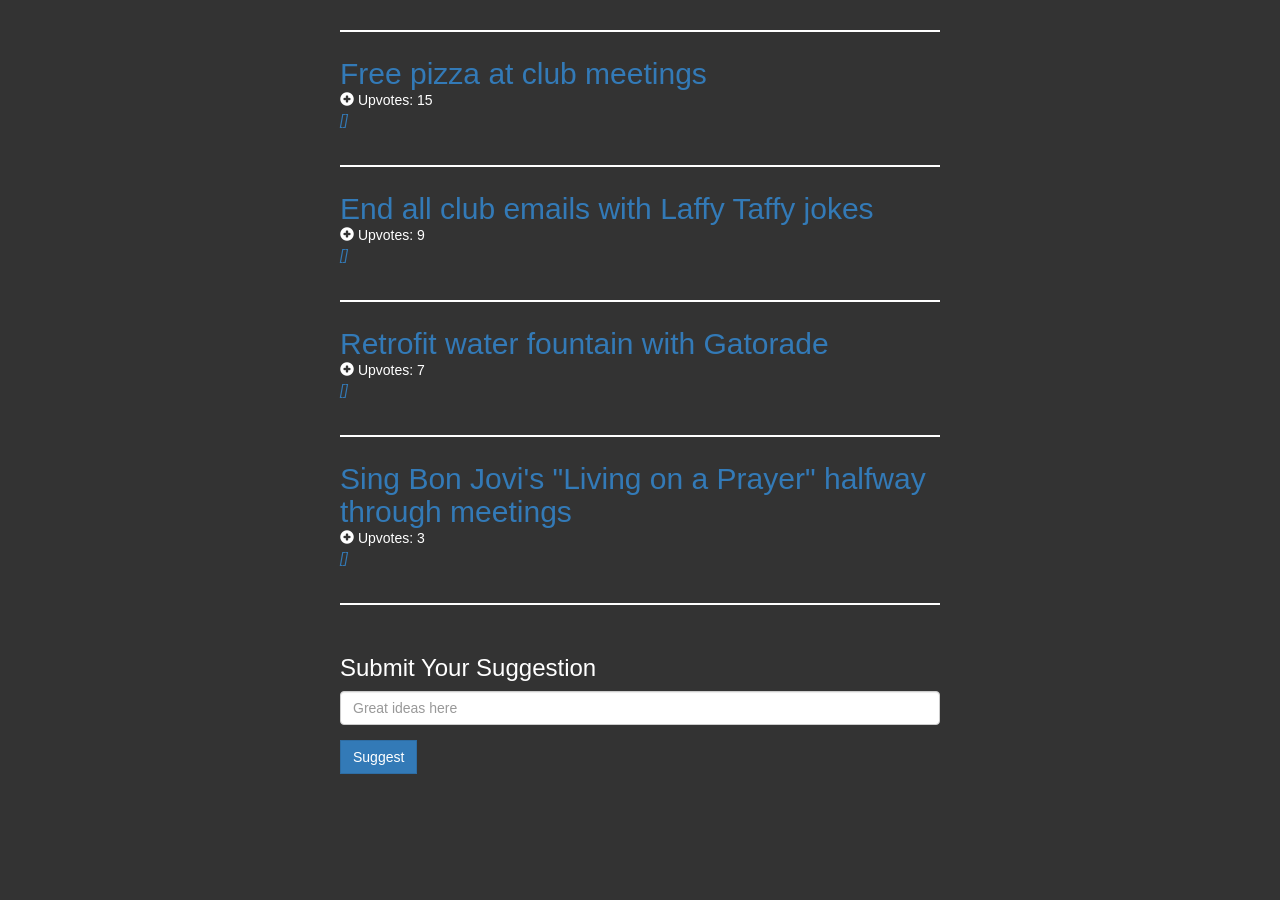
<file: index.html>
<!DOCTYPE html>
<html>
<head>
	<title>Suggestion Box</title>  
	<link href="http://maxcdn.bootstrapcdn.com/bootstrap/3.3.2/css/bootstrap.min.css" rel="stylesheet">
    <link href="css/styles.css" rel='stylesheet'>
	<script src="js/vendor/angular.min.js"></script>
	<script src="js/vendor/angular-route.min.js"></script>	
</head>
<body ng-app="SuggestionBox" ng-controller="HomeController">
	<div ng-view></div>
	 
	<!-- Modules -->
	<script type="text/javascript" src="js/app.js"></script>
	 
	<!-- Controllers -->
	<script type="text/javascript" src="js/controllers/HomeController.js"></script>
	 
	<!-- Services -->
	 <script src="js/services/suggestions.js" type="text/javascript"></script>
</body>
</html>
</file>
<file: css/styles.css>
html {
	background-color: #333;
}

.ng-scope {
	background-color: #333;
}

.home {
	width: 600px;
	margin: 30px auto;
	color: #fff;
	background-color: #333;
}

.post-array {
	border-bottom: solid 2px;
}

.post-array h2 {
	margin: 0;
	padding: 0;
	font-weight: 300;
}
.post-array h3 {
	color: green;
	font-weight: 200;
	font-size: 18px;
}

.post {
	padding: 25px 0;
	border-top: solid 2px;
}

.home .btn {
	border-radius: 0px;
}


.suggestions {
	width: 600px;
	margin: 30px auto;
	color: #fff;
	background-color: #333;
}

.comment-array {
	border-bottom: solid 2px;
}

.comment-array h2 {
	margin: 0;
	padding: 0;
	font-weight: 300;
}
.comment-array h3 {
	color: green;
	font-weight: 200;
	font-size: 18px;
}
</file>
